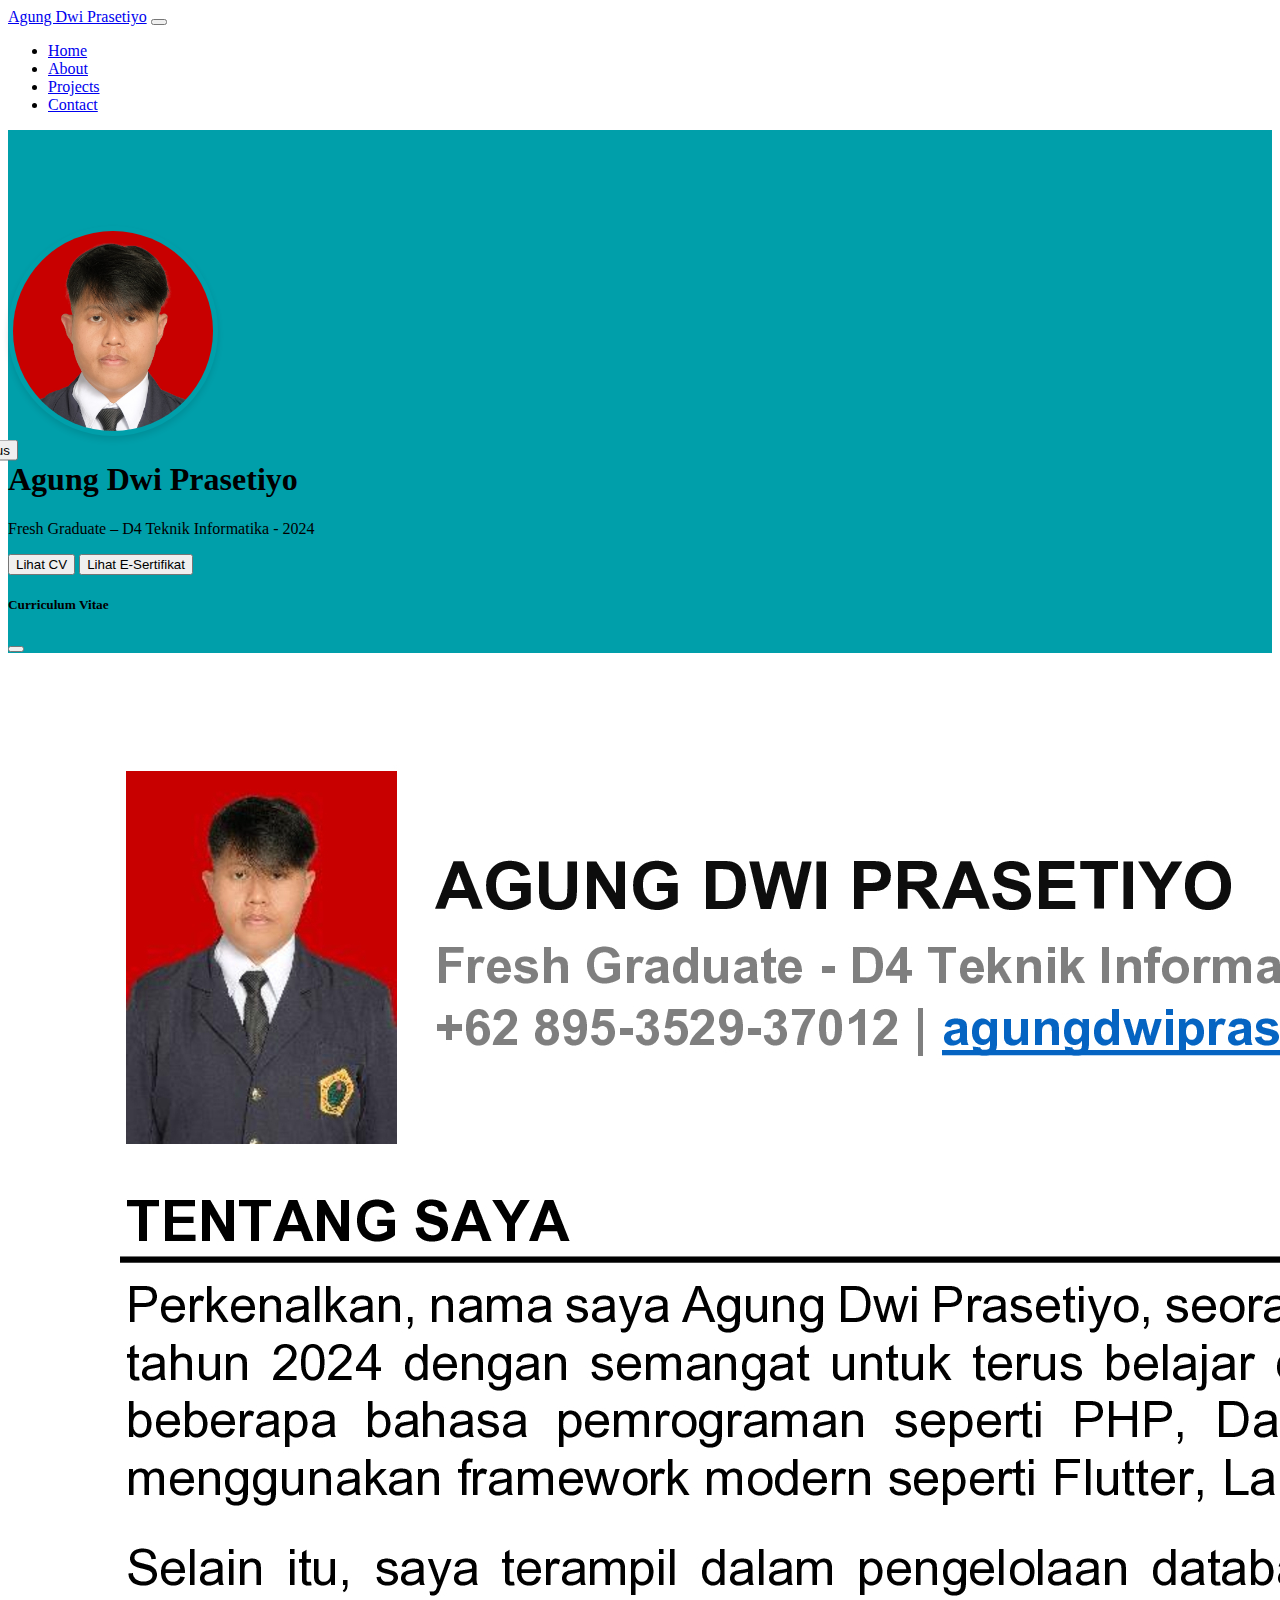
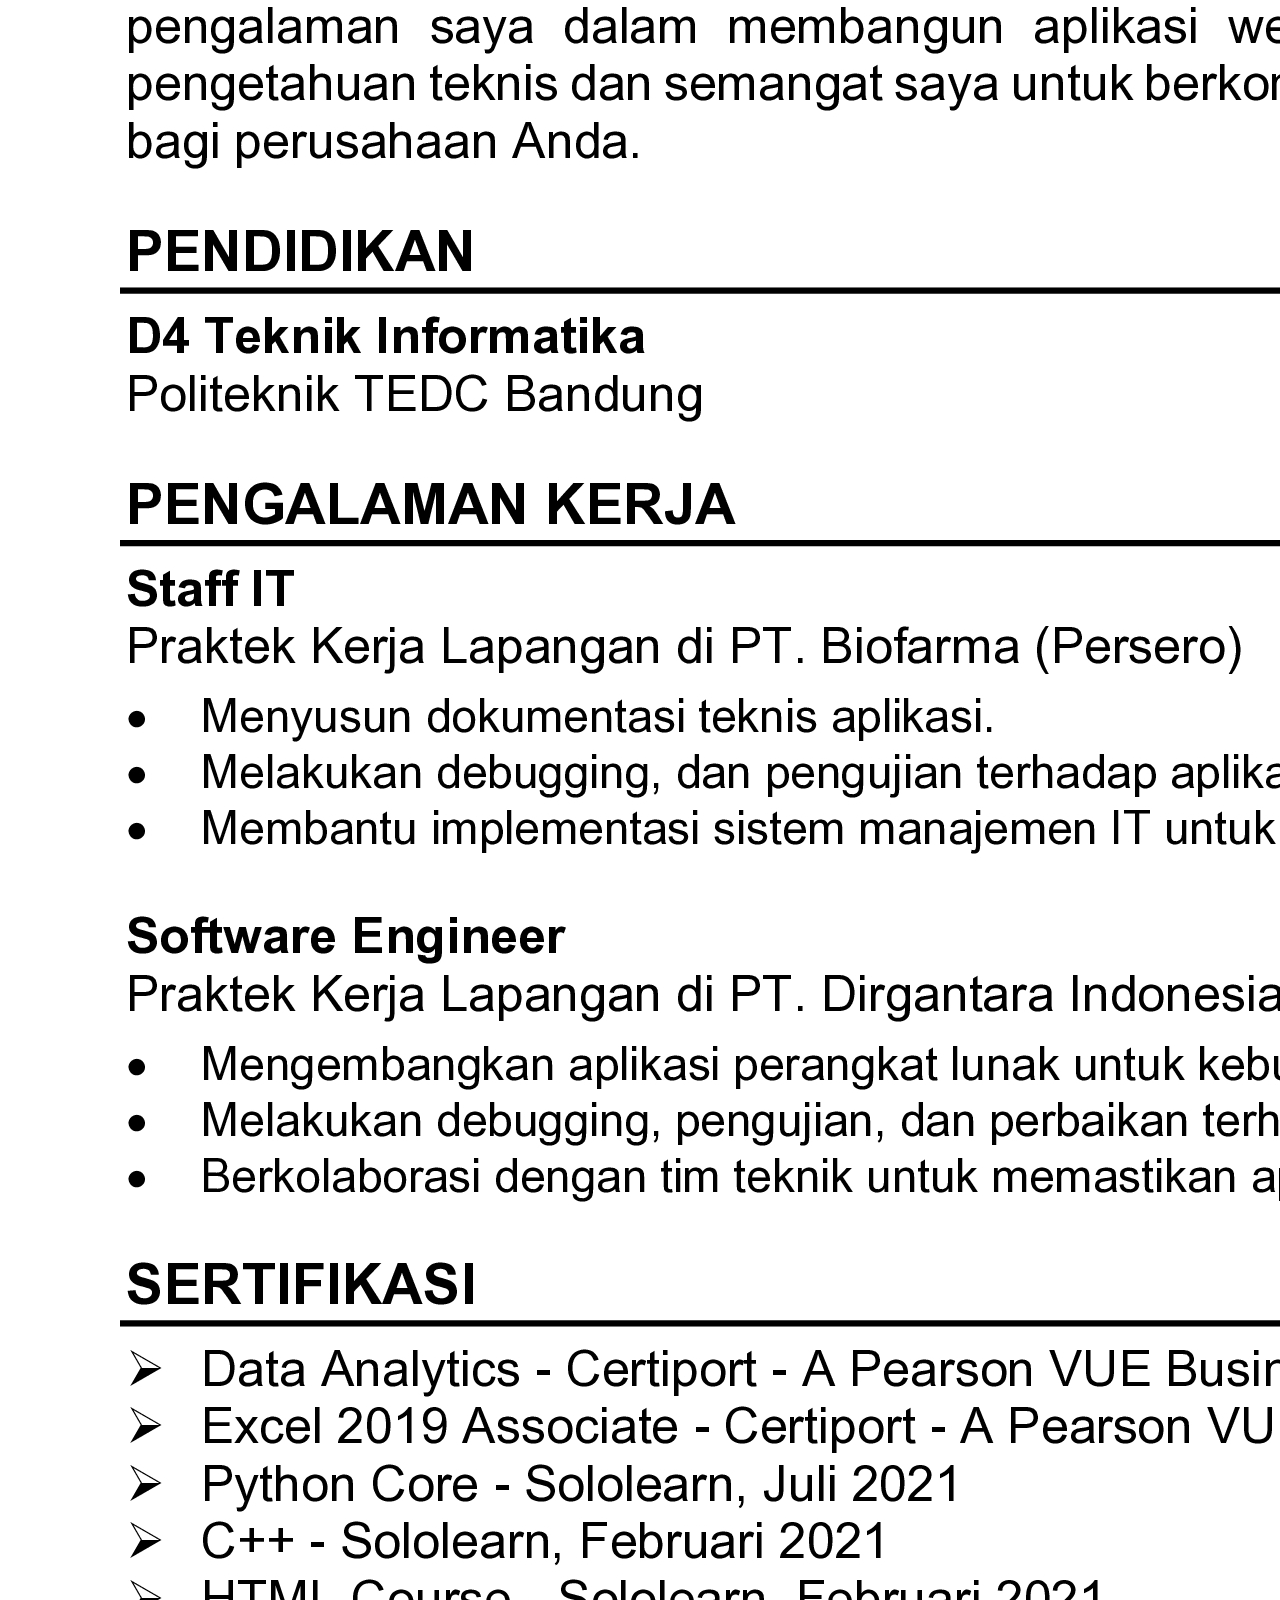
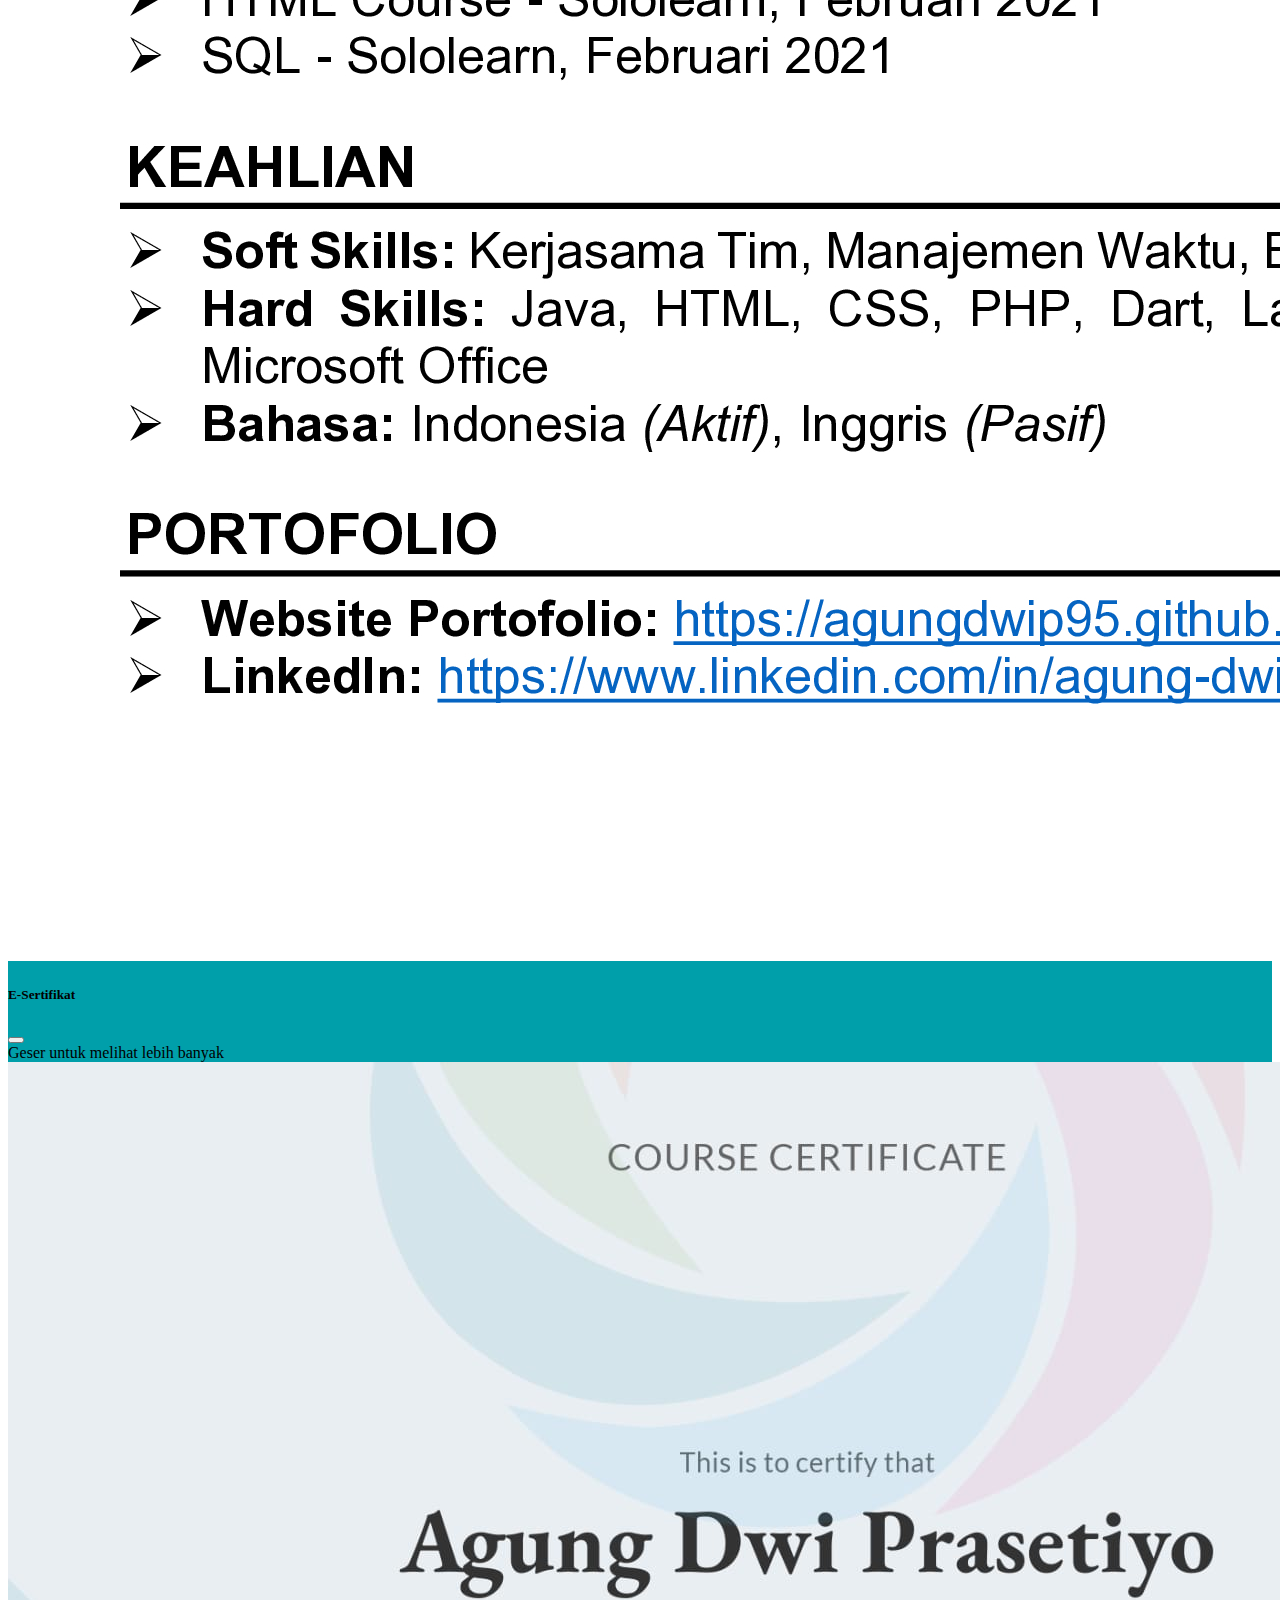
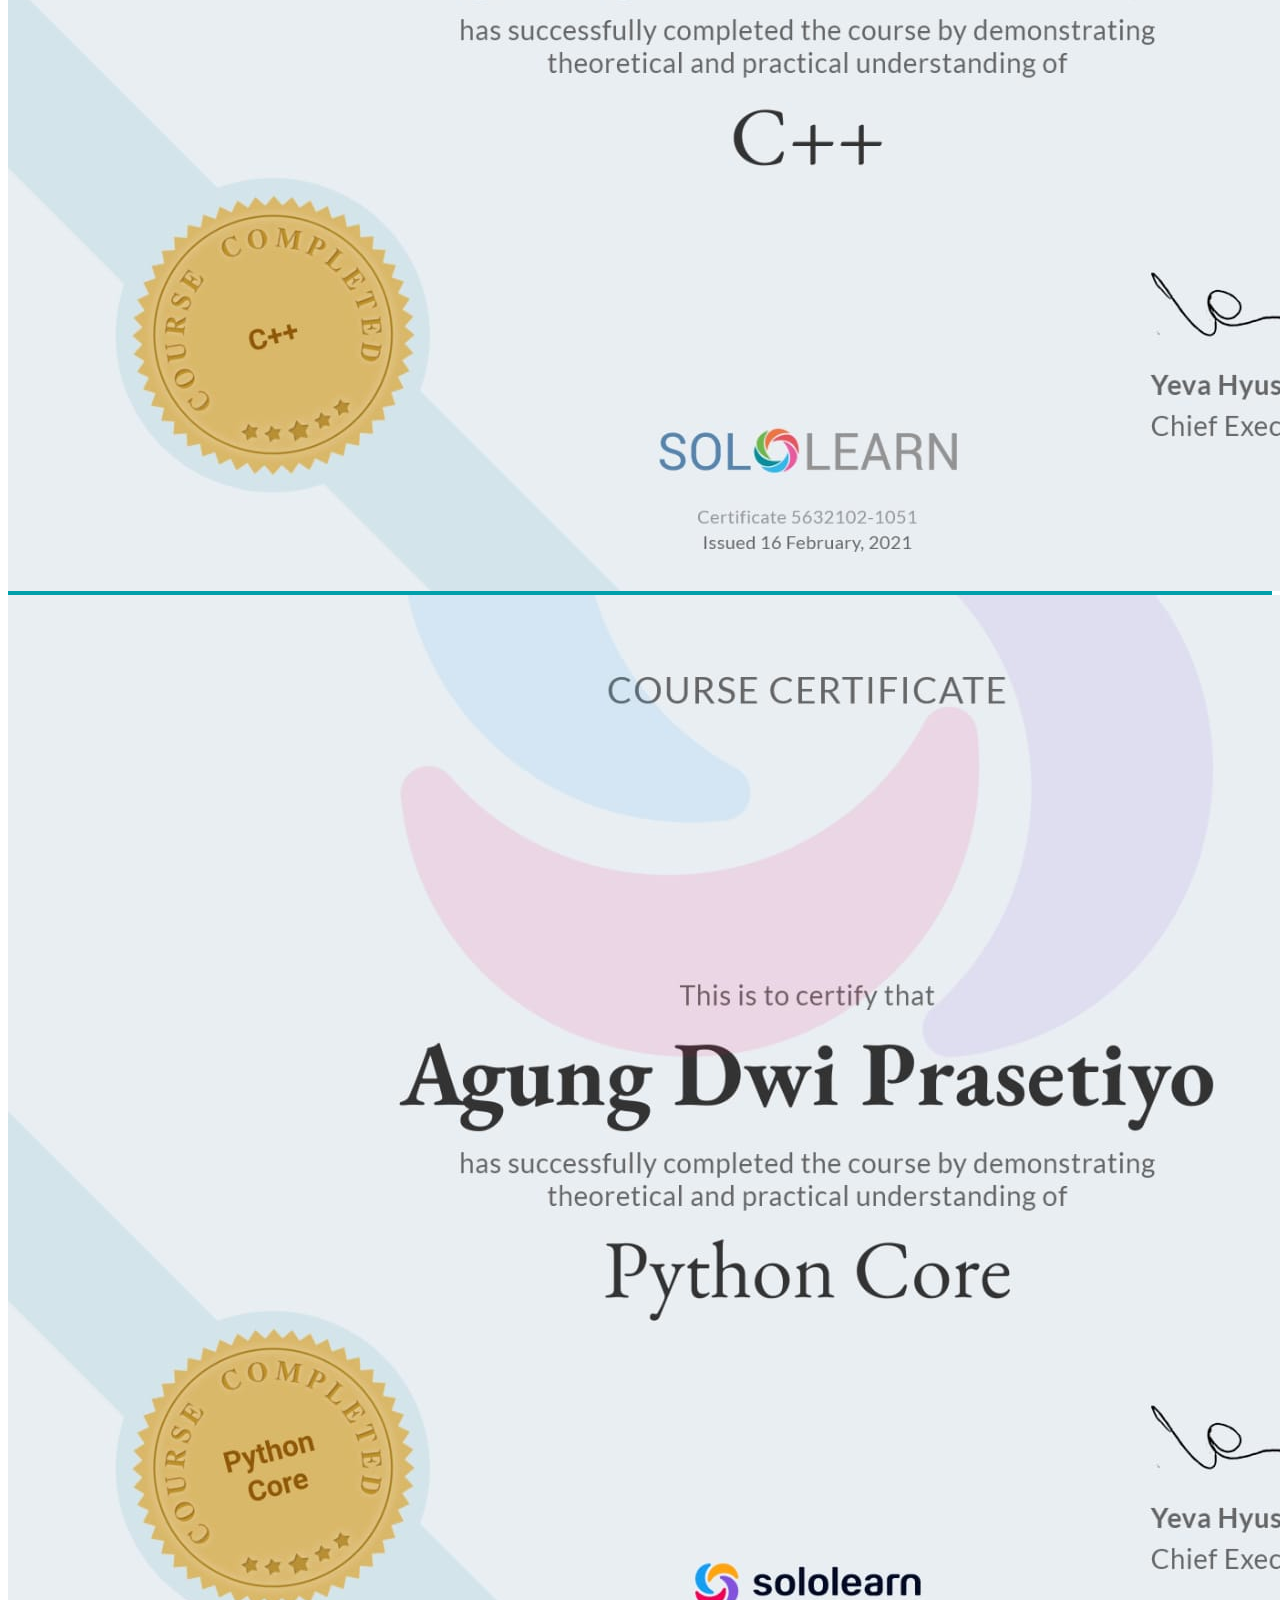
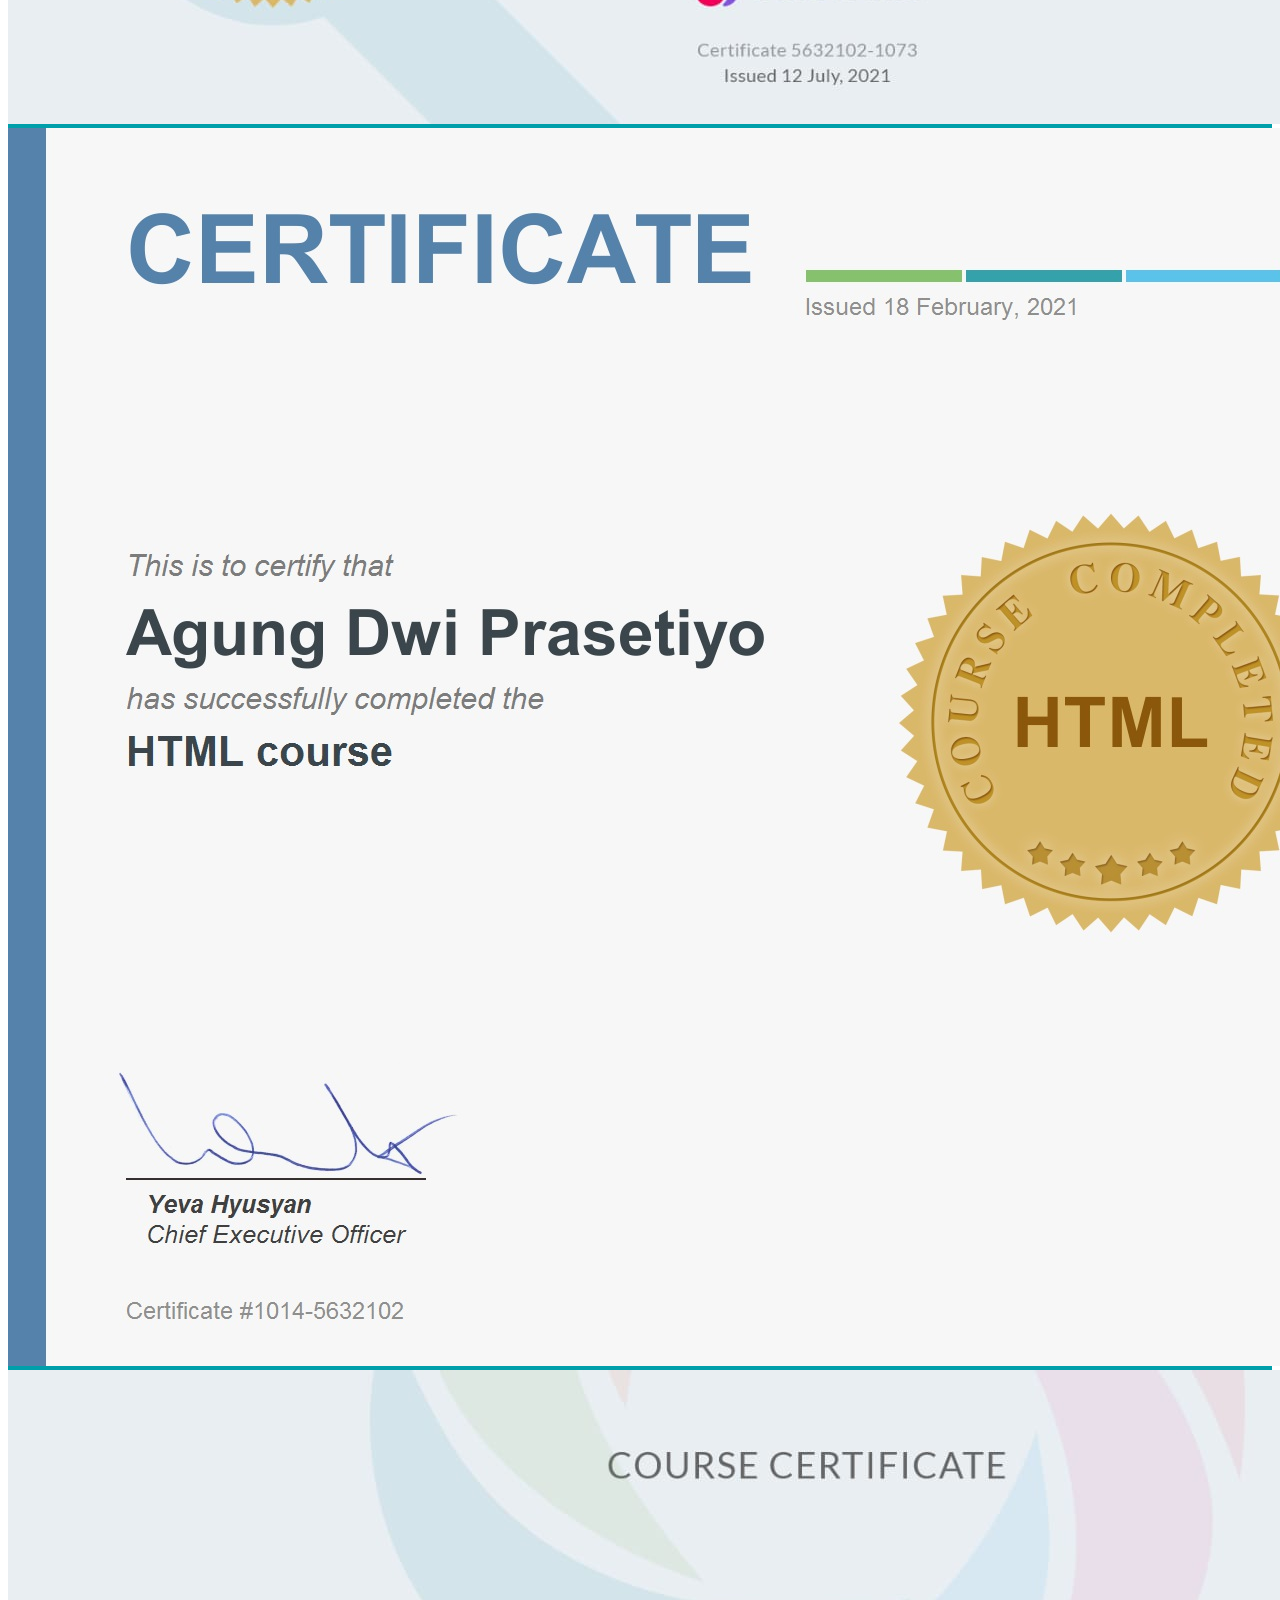
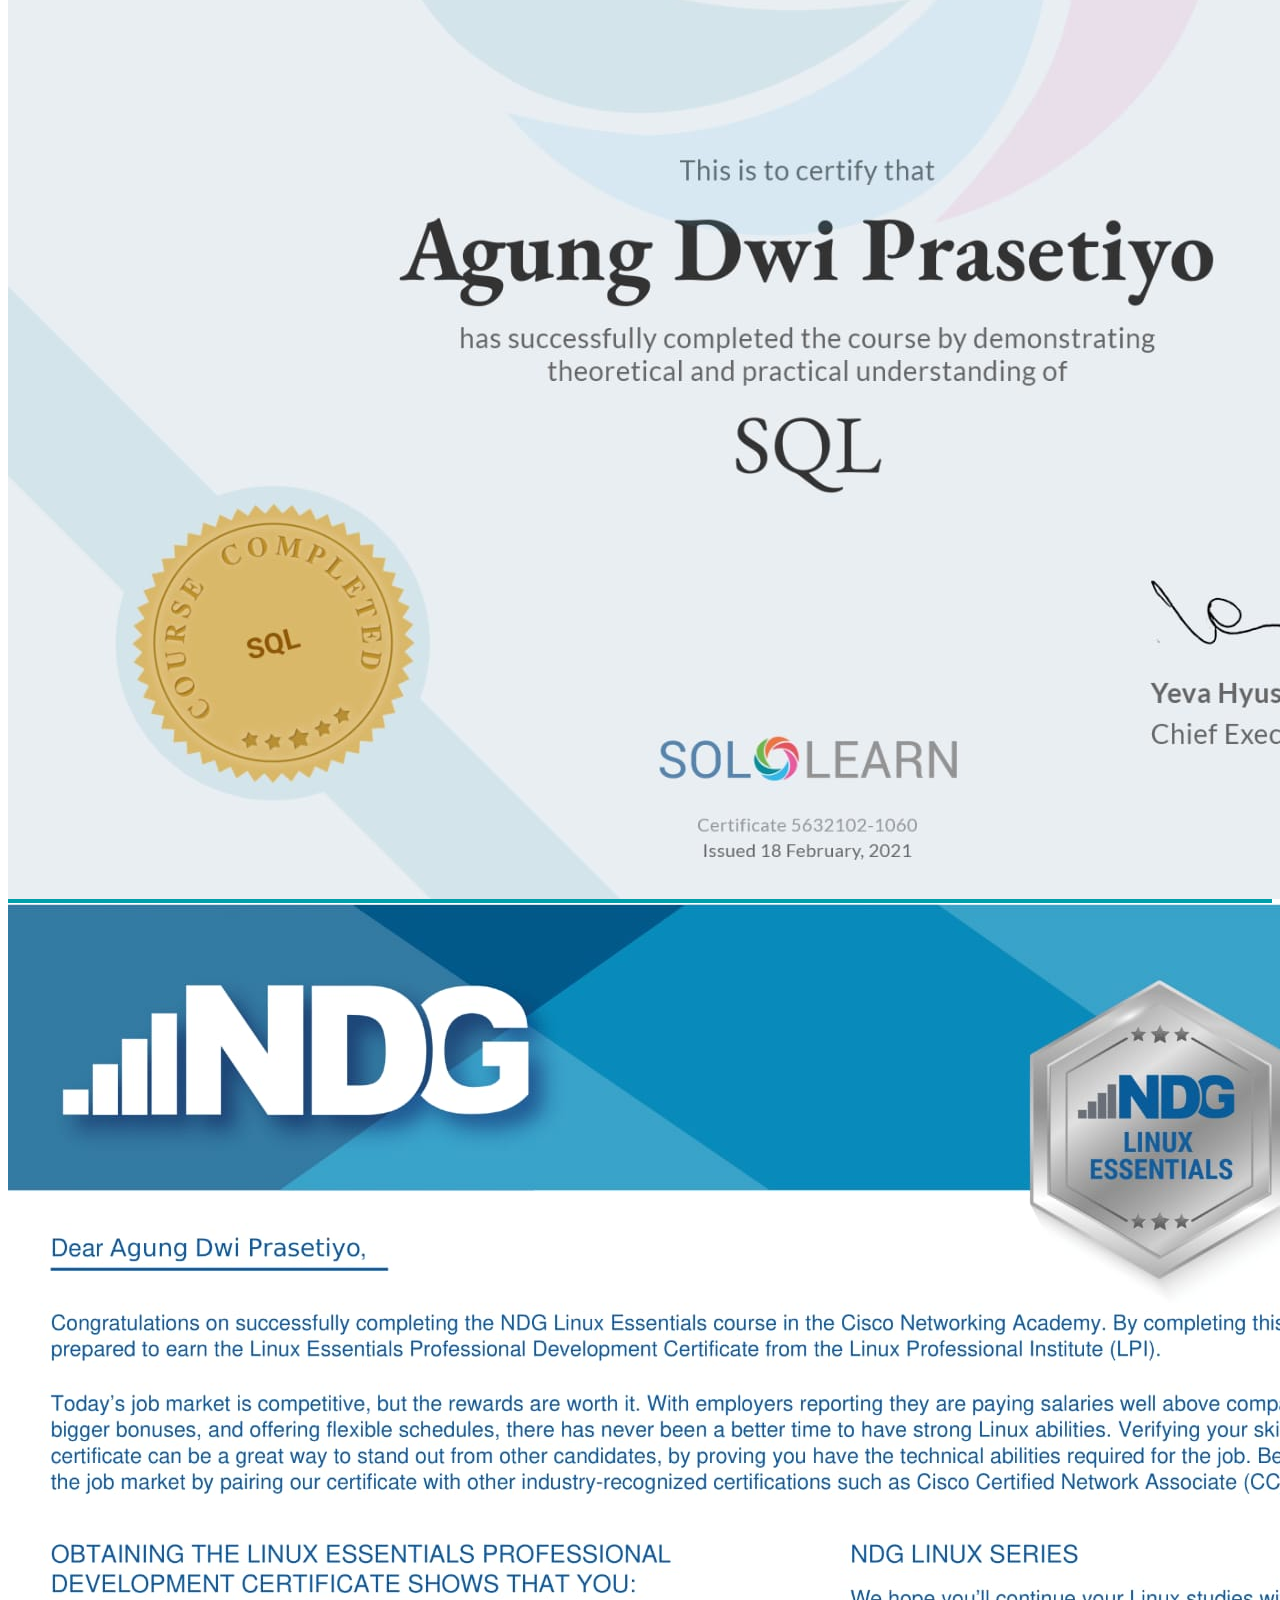
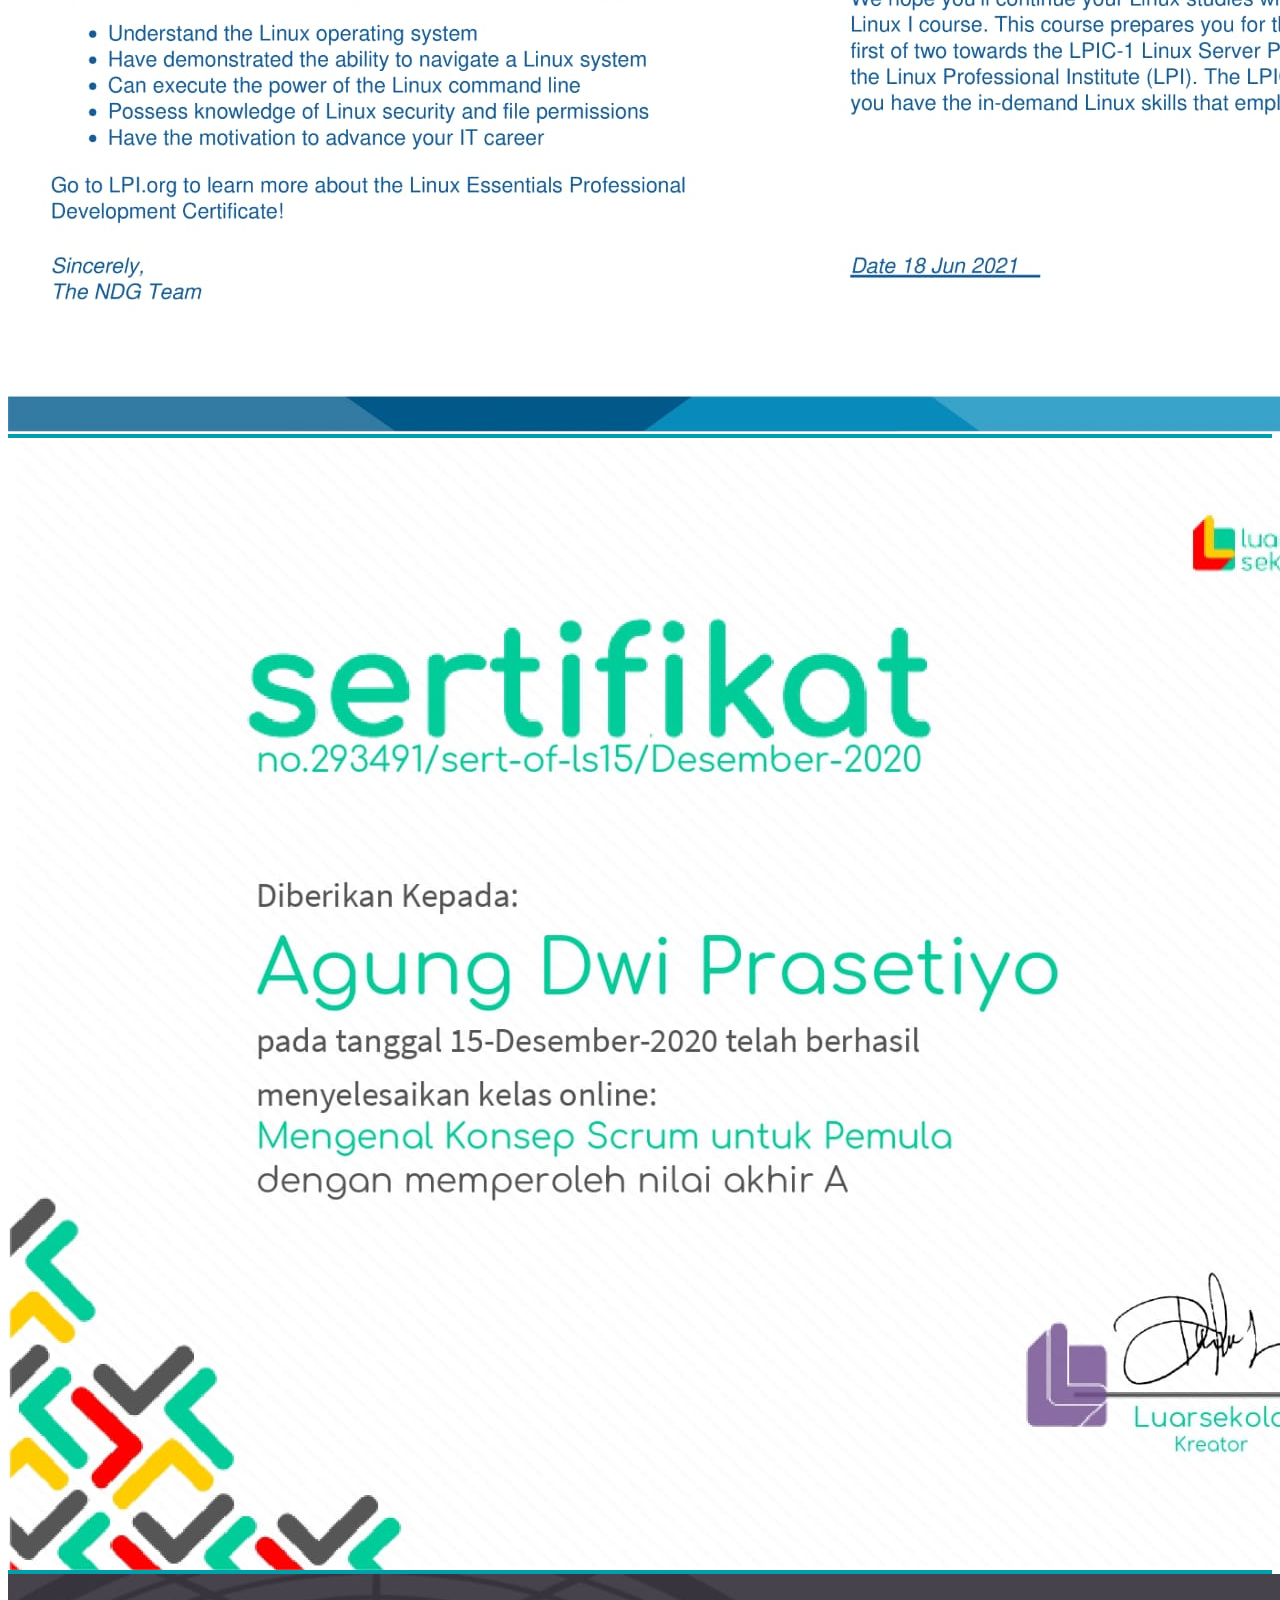
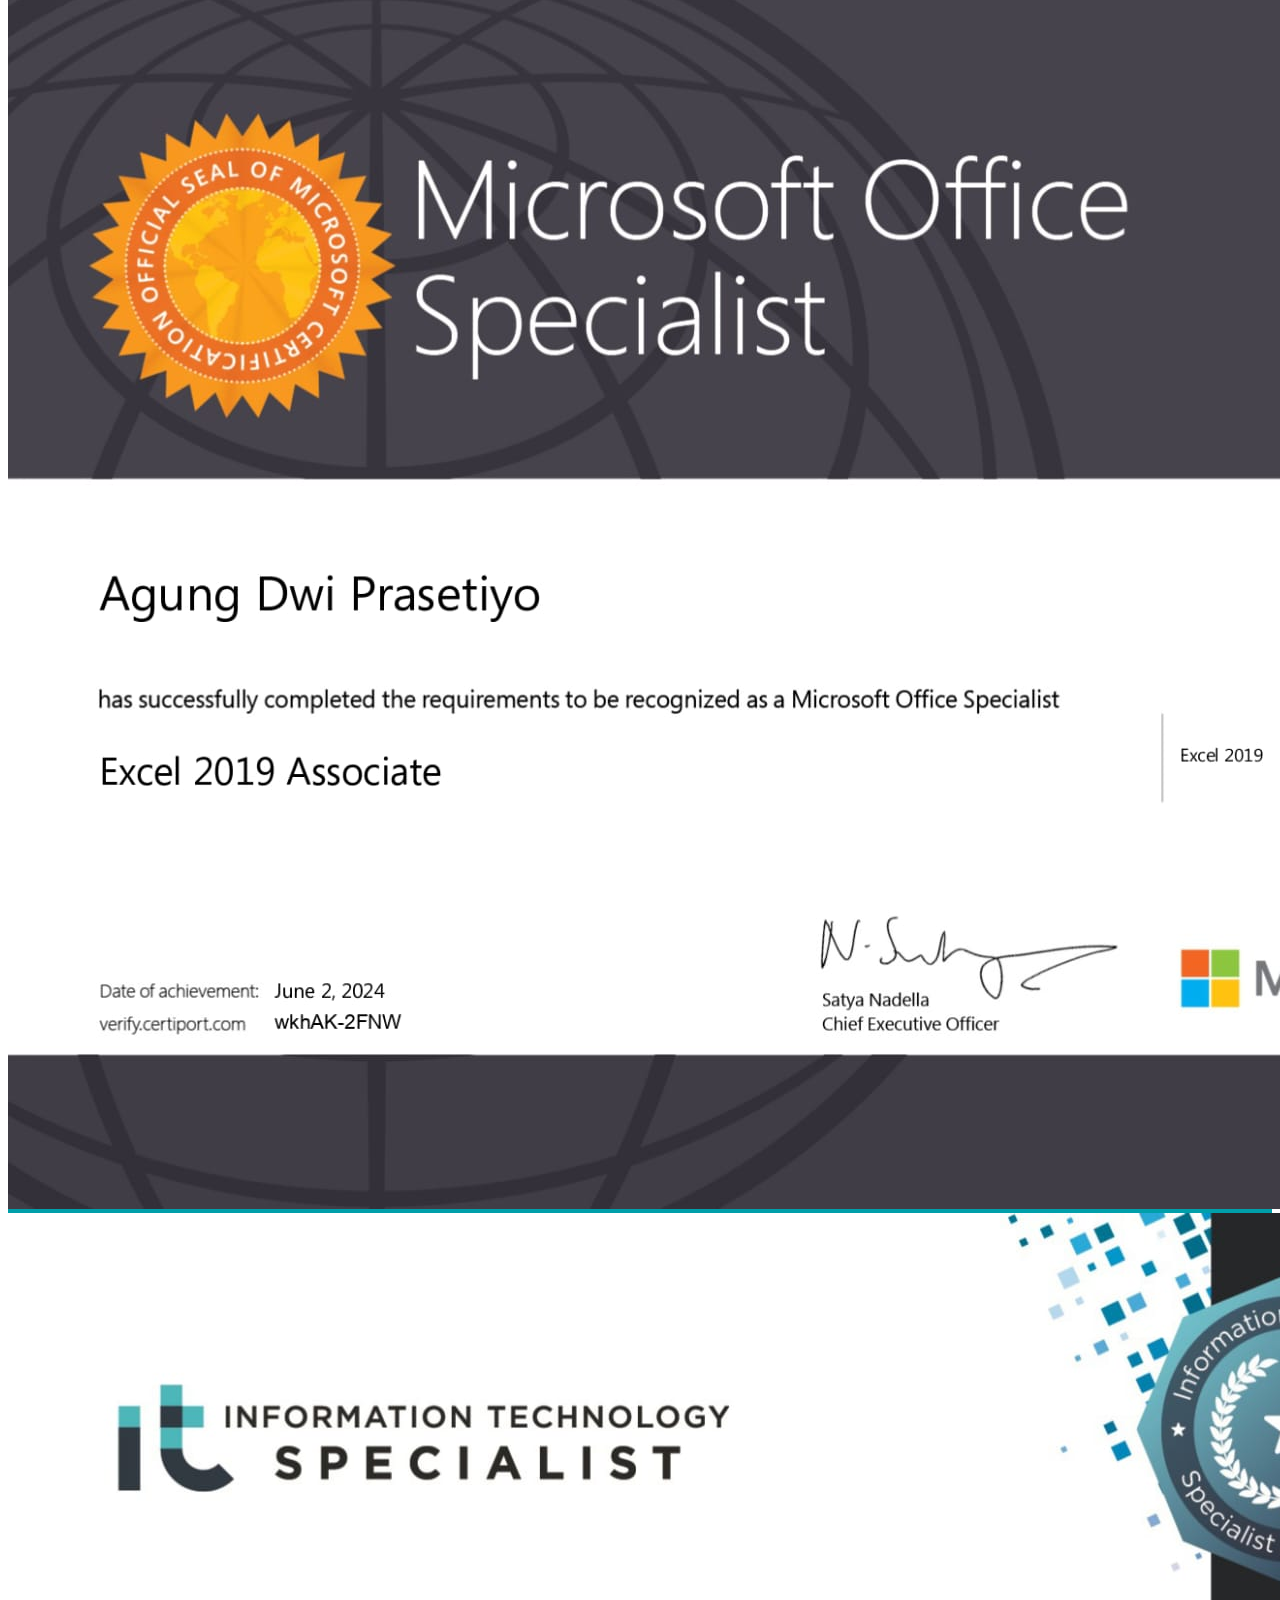
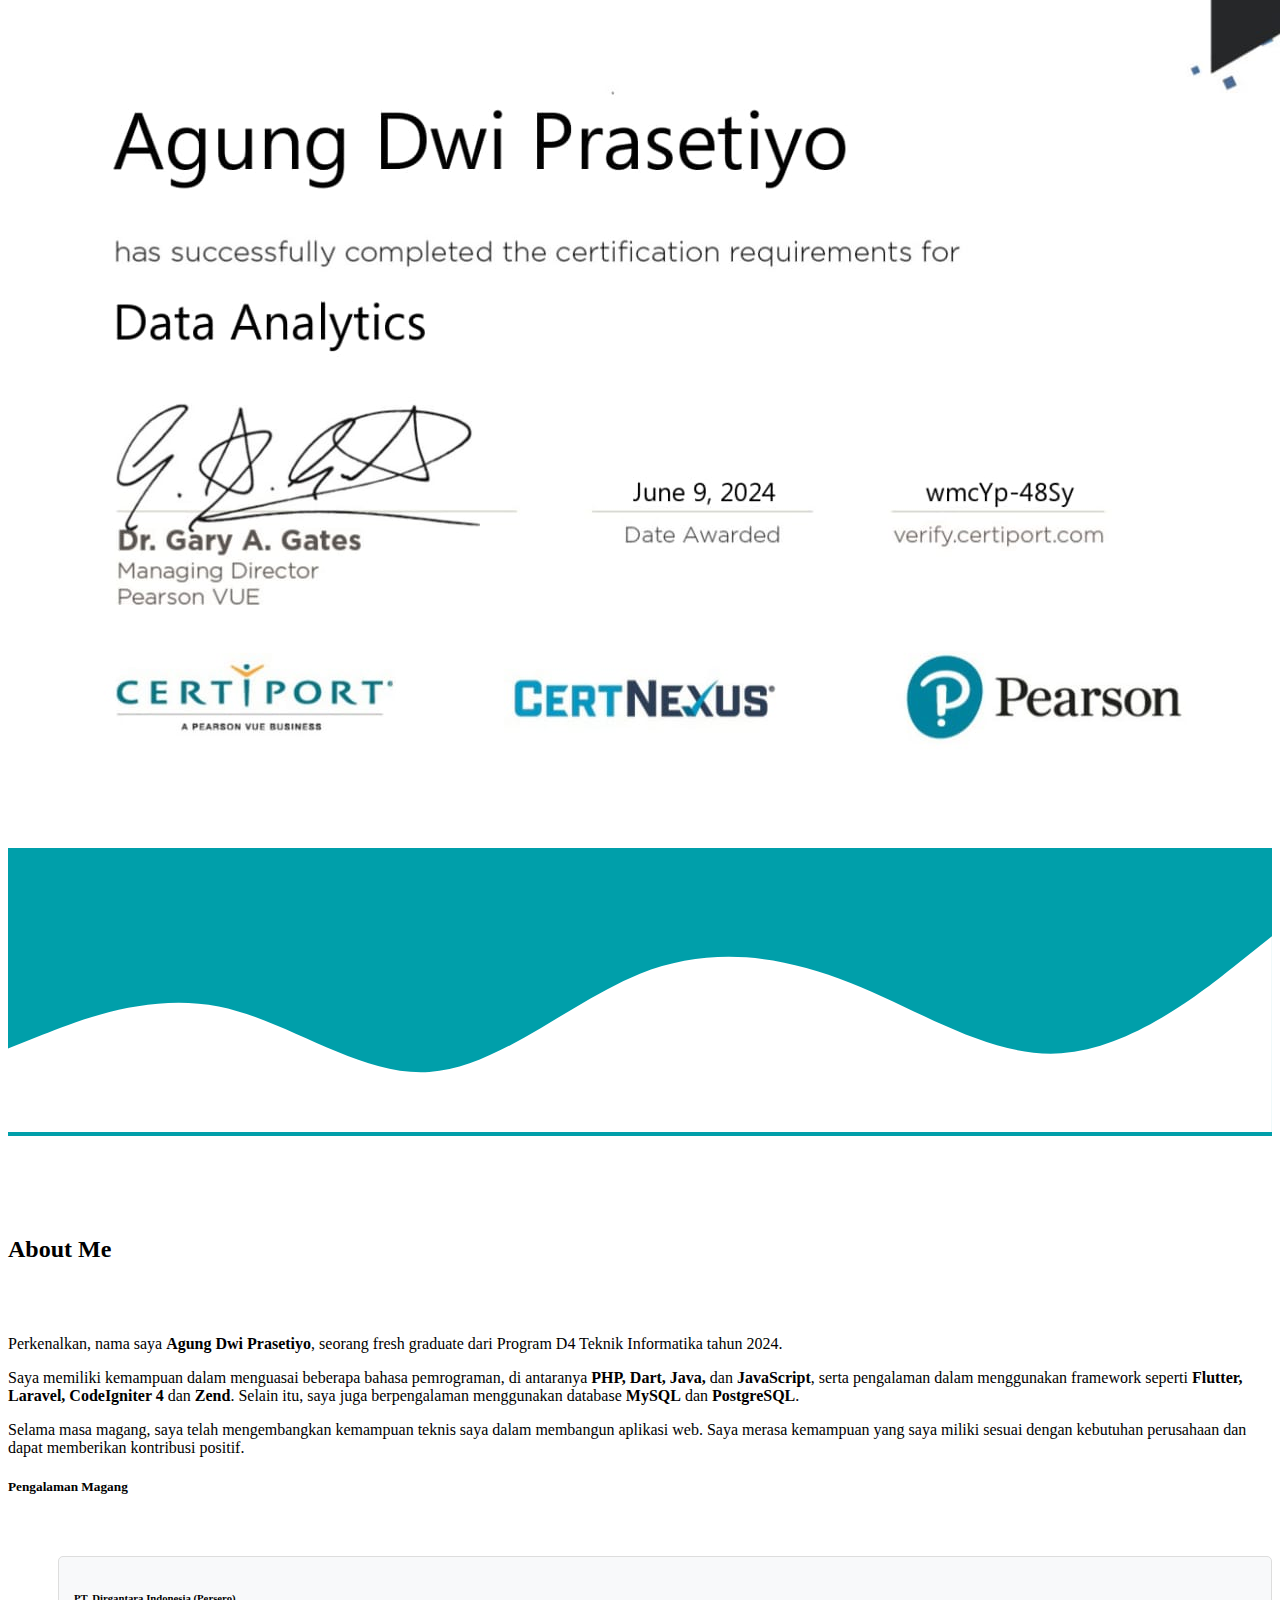
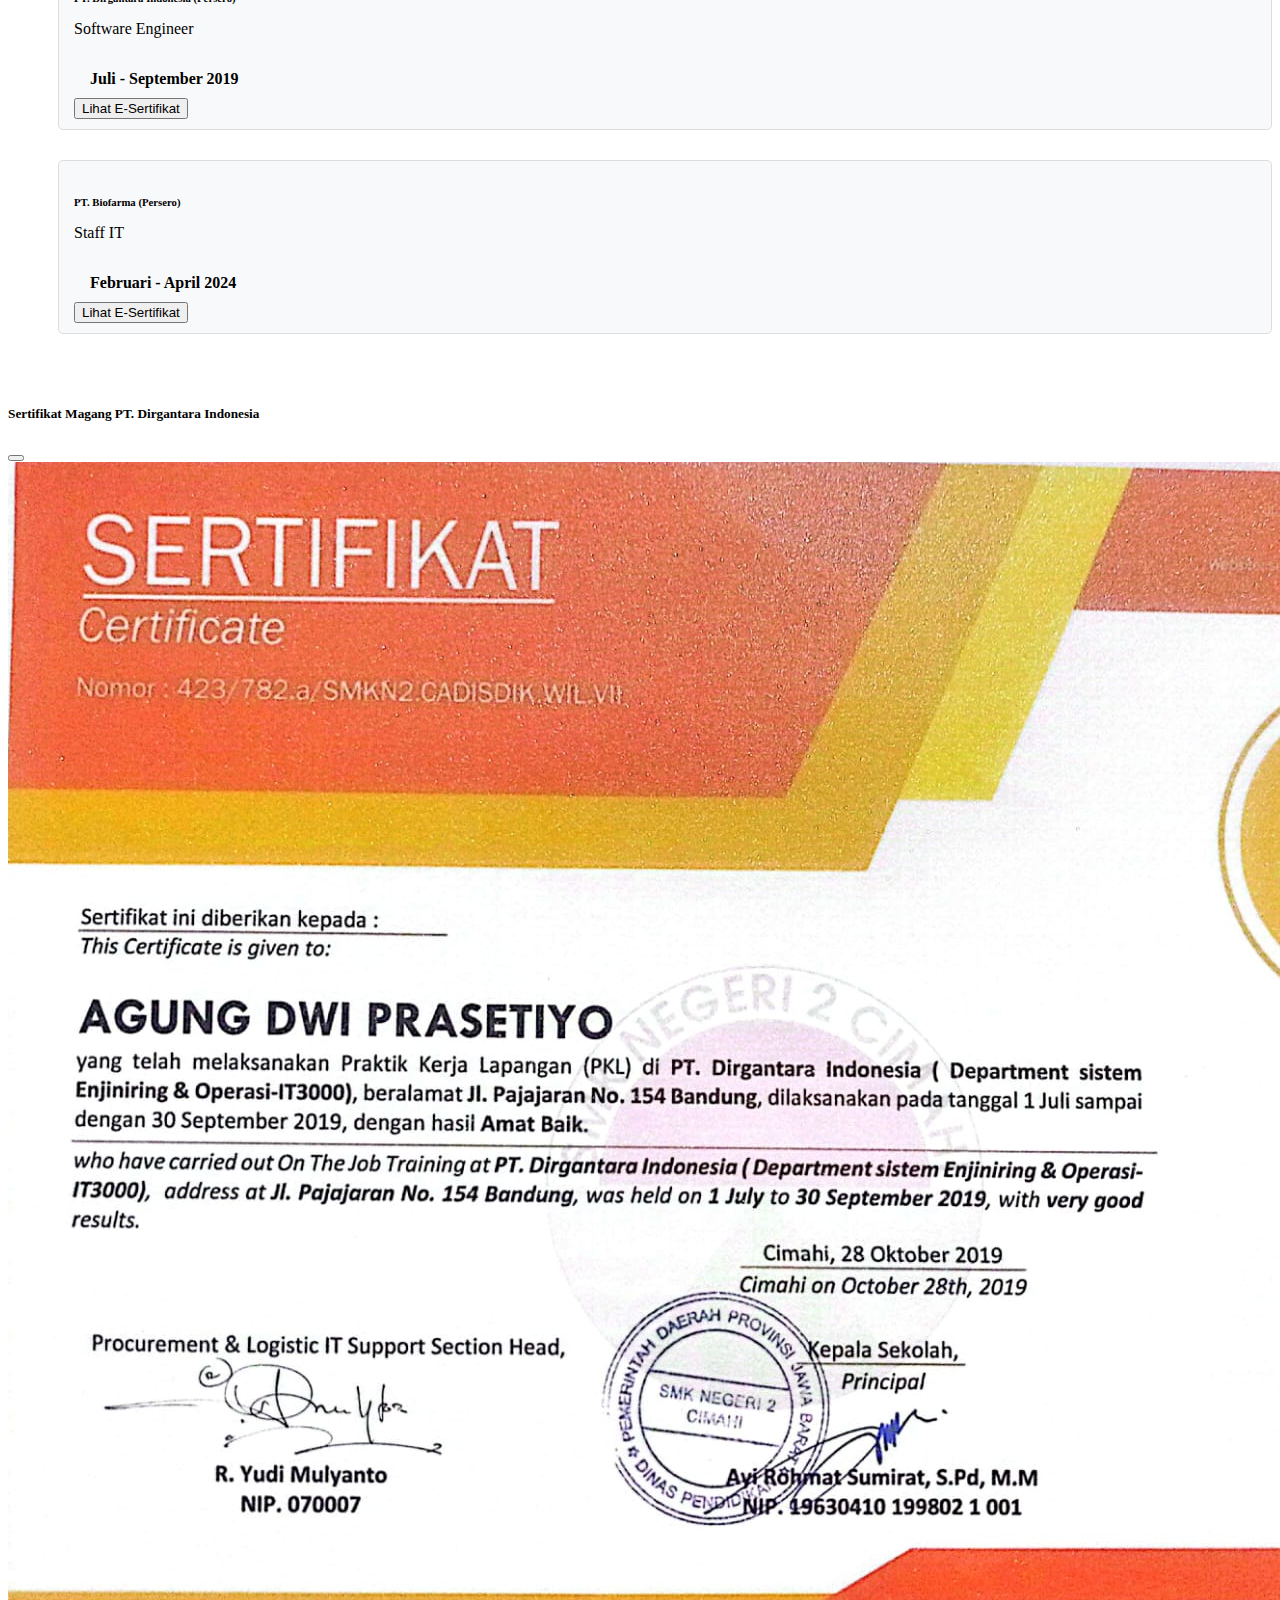
<file: index.html>
<!DOCTYPE html>
<html lang="en">
  <head>
    <!-- Required meta tags -->
    <meta charset="utf-8" />
    <meta name="viewport" content="width=device-width, initial-scale=1" />

    <!-- Bootstrap CSS -->
    <link href="https://cdn.jsdelivr.net/npm/bootstrap@5.1.3/dist/css/bootstrap.min.css" rel="stylesheet" integrity="sha384-1BmE4kWBq78iYhFldvKuhfTAU6auU8tT94WrHftjDbrCEXSU1oBoqyl2QvZ6jIW3" crossorigin="anonymous" />

    <!-- Bootstrap Icons -->
    <link rel="stylesheet" href="https://cdn.jsdelivr.net/npm/bootstrap-icons@1.7.2/font/bootstrap-icons.css" />

    <!-- My CSS -->
    <link rel="stylesheet" href="style.css" />

    <style>
      .circle-thumbnail {
        width: 200px;
        height: 200px;
        border-radius: 50%;
        object-fit: cover;
        /* border: 2px solid #ddd; */
        padding: 5px;
        box-shadow: 0 4px 6px rgba(0, 0, 0, 0.1);
      }

      .card-img-top {
        width: 100%;
        height: 200px; /* Anda bisa menyesuaikan ukuran ini */
        object-fit: cover; /* Memastikan gambar terpotong secara proporsional */
      }

      .card img:hover {
        transform: scale(1.05);
        transition: transform 0.3s ease-in-out;
      }

      .timeline {
        position: relative;
        padding: 20px 0;
      }

      .timeline-item {
        position: relative;
        margin-bottom: 30px;
        padding-left: 50px;
      }

      .timeline-icon {
        position: absolute;
        left: 0;
        top: 0;
        background-color: #009faa;
        color: #fff;
        width: 40px;
        height: 40px;
        border-radius: 50%;
        display: flex;
        justify-content: center;
        align-items: center;
        font-size: 16px;
      }

      .timeline-content {
        padding: 10px 15px;
        background-color: #f8f9fa;
        border-radius: 5px;
        border: 1px solid #ddd;
      }

      .timeline-content h6 {
        margin-bottom: 5px;
        font-weight: bold;
      }

      .timeline-content p.text-muted {
        font-size: 14px;
        margin-bottom: 10px;
      }

      .custom-date {
        font-size: 1.0rem; /* Ukuran lebih besar */
        font-weight: bold; /* Tebalkan tulisan */
        padding: 0.5rem 1rem; /* Tambahkan ruang di sekitar teks */
      }

      /* Card Styles */
      .project-card {
        position: relative;
        overflow: hidden;
      }

      .project-card img {
        transition: transform 0.3s ease, filter 0.3s ease;
      }

      .project-card:hover img {
        transform: scale(1.1); /* Zoom-in effect */
        filter: brightness(0.5); /* Make image slightly darker */
      }

      .project-link {
        position: relative;
        display: block;
      }

      .hover-text {
        position: absolute;
        top: 50%;
        left: 50%;
        transform: translate(-50%, -50%);
        color: white;
        font-size: 1.5rem;
        font-weight: bold;
        /* text-transform: uppercase; */
        opacity: 0;
        transition: opacity 0.3s ease, transform 0.3s ease;
        pointer-events: none;
      }

      .project-card:hover .hover-text {
        opacity: 1;
        transform: translate(-50%, -50%) scale(1.1); /* Slight zoom-in effect on text */
      }

      @media (max-width: 768px) {
      /* Navbar */
      .navbar-brand {
        font-size: 1.2rem;
      }
      .navbar-nav .nav-link {
        font-size: 0.9rem;
      }

      /* Jumbotron */
      .jumbotron .circle-thumbnail {
        width: 150px;
        height: 150px;
      }
      .jumbotron h1 {
        font-size: 1.8rem;
      }
      .jumbotron p {
        font-size: 1rem;
      }

      /* Timeline */
      .timeline {
        text-align: center; /* Posisikan konten timeline di tengah */
        padding: 0; /* Hilangkan padding horizontal */
        margin-right: 50px;
      }

      .timeline-item {
        display: inline-block; /* Ubah menjadi blok yang sejajar */
        text-align: left; /* Agar konten teks tetap rapi */
        margin-bottom: 20px; /* Tambahkan jarak antar item */
        width: 90%; /* Sesuaikan dengan lebar layar */
      }

      .timeline-content {
        text-align: center; /* Posisikan konten di tengah */
        margin: auto; /* Pastikan konten tetap sejajar */
      }

      .timeline-content h6, .timeline-content p {
        text-align: center; /* Teks tetap di tengah */
      }

      .custom-date {
        display: block; /* Tampilkan badge tanggal di baris baru */
        margin: auto; /* Tempatkan badge di tengah */
      }

      .timeline-icon {
        width: 30px;
        height: 30px;
        font-size: 14px;
      }

      /* Cards (Projects Section) */
      .card {
        margin-bottom: 20px; /* Jarak antar kartu */
      }
      .card-img-top {
        height: 150px; /* Sesuaikan tinggi gambar pada mobile */
      }

      .about-section p {
        font-size: 1rem; /* Sesuaikan ukuran font agar tidak terlalu kecil */
        line-height: 1.6; /* Tambahkan spasi antar baris untuk kenyamanan membaca */
        text-align: justify; /* Rata kiri-kanan agar lebih rapi */
        margin-bottom: 1rem; /* Tambahkan jarak antar paragraf */
        padding: 0 1rem; /* Berikan ruang di sisi kiri dan kanan */
      }

      .about-section {
        padding: 1rem; /* Tambahkan padding di seluruh section */
      }

      .modal-dialog {
        margin-top: 90px;
      }

      /* Footer or Contact Section */
      footer {
        text-align: center; /* Pastikan konten footer rata tengah */
        font-size: 0.9rem;
      }
    }
    </style>

    <title>My Portofolio | Agung Dwi Prasetiyo</title>
  </head>
  <body id="home">
    <!-- Navbar -->
    <nav class="navbar navbar-expand-lg navbar-dark bg-dark shadow fixed-top">
      <div class="container">
        <a class="navbar-brand" href="#">Agung Dwi Prasetiyo</a>
        <button class="navbar-toggler" type="button" data-bs-toggle="collapse" data-bs-target="#navbarNav" aria-controls="navbarNav" aria-expanded="false" aria-label="Toggle navigation">
          <span class="navbar-toggler-icon"></span>
        </button>
        <div class="collapse navbar-collapse" id="navbarNav">
          <ul class="navbar-nav ms-auto">
            <li class="nav-item">
              <a class="nav-link" href="#home">Home</a>
            </li>
            <li class="nav-item">
              <a class="nav-link" href="#about">About</a>
            </li>
            <li class="nav-item">
              <a class="nav-link" href="#projects">Projects</a>
            </li>
            <li class="nav-item">
              <a class="nav-link" href="#contact">Contact</a>
            </li>
          </ul>
        </div>
      </div>
    </nav>
    <!-- Akhir Navbar -->

    <!-- Jumbotron -->
    <section class="jumbotron text-center">
      <img src="img/pasfoto1.jpg" alt="Agung Dwi Prasetiyo"  class="circle-thumbnail" />
      <h1 class="display-4 text-white"><b>Agung Dwi Prasetiyo</b></h1>
      <p class="lead text-white"> Fresh Graduate – D4 Teknik Informatika - 2024</p>
      <!-- Button Lihat CV -->
      <button type="button" class="btn btn-primary" data-bs-toggle="modal" data-bs-target="#cvModal">
        Lihat CV
      </button>

      <!-- Button Lihat E-Sertifikat -->
      <button type="button" class="btn btn-secondary" data-bs-toggle="modal" data-bs-target="#sertifikatModal">
        Lihat E-Sertifikat
      </button>

      <!-- Modal Lihat CV -->
      <div class="modal fade" id="cvModal" tabindex="-1" aria-labelledby="cvModalLabel" aria-hidden="true">
        <div class="modal-dialog modal-lg">
          <div class="modal-content">
            <div class="modal-header">
              <h5 class="modal-title" id="cvModalLabel">Curriculum Vitae</h5>
              <button type="button" class="btn-close" data-bs-dismiss="modal" aria-label="Close"></button>
            </div>
            <div class="modal-body text-center">
              <img src="img/cv_esertifikat/cv.jpeg" alt="CV" class="img-fluid rounded shadow" />
            </div>
          </div>
        </div>
      </div>

      <!-- Modal Lihat E-Sertifikat -->
      <div class="modal fade" id="sertifikatModal" tabindex="-1" aria-labelledby="sertifikatModalLabel" aria-hidden="true">
        <div class="modal-dialog modal-lg">
          <div class="modal-content">
            <div class="modal-header">
              <h5 class="modal-title" id="sertifikatModalLabel">E-Sertifikat</h5>
              <button type="button" class="btn-close" data-bs-dismiss="modal" aria-label="Close"></button>
            </div>
            <div id="mobileHint" class="text-center d-none">Geser untuk melihat lebih banyak</div>
            <div class="modal-body">
              <div id="sertifikatCarousel" class="carousel slide" data-bs-ride="carousel">
                <div class="carousel-inner">
                  <div class="carousel-item active">
                    <img src="img/cv_esertifikat/serti1.jpeg" class="d-block w-100" alt="Sertifikat 1">
                  </div>
                  <div class="carousel-item">
                    <img src="img/cv_esertifikat/serti2.jpeg" class="d-block w-100" alt="Sertifikat 2">
                  </div>
                  <div class="carousel-item">
                    <img src="img/cv_esertifikat/serti3.jpeg" class="d-block w-100" alt="Sertifikat 3">
                  </div>
                  <div class="carousel-item">
                    <img src="img/cv_esertifikat/serti4.jpeg" class="d-block w-100" alt="Sertifikat 4">
                  </div>
                  <div class="carousel-item">
                    <img src="img/cv_esertifikat/serti5.jpeg" class="d-block w-100" alt="Sertifikat 5">
                  </div>
                  <div class="carousel-item">
                    <img src="img/cv_esertifikat/serti6.jpeg" class="d-block w-100" alt="Sertifikat 6">
                  </div>
                  <div class="carousel-item">
                    <img src="img/cv_esertifikat/serti7.jpeg" class="d-block w-100" alt="Sertifikat 7">
                  </div>
                  <div class="carousel-item">
                    <img src="img/cv_esertifikat/serti8.jpeg" class="d-block w-100" alt="Sertifikat 8">
                  </div>
                </div>
                <button class="carousel-control-prev" type="button" data-bs-target="#sertifikatCarousel" data-bs-slide="prev" style="color: black; z-index: 1050; position: absolute; top: 50%; left: -50px; transform: translateY(-50%);">
                  <span class="carousel-control-prev-icon" style="filter: invert(100%);" aria-hidden="true"></span>
                  <span class="visually-hidden">Previous</span>
                </button>
                <button class="carousel-control-next" type="button" data-bs-target="#sertifikatCarousel" data-bs-slide="next" style="color: black; z-index: 1050; position: absolute; top: 50%; right: -50px; transform: translateY(-50%);">
                  <span class="carousel-control-next-icon" style="filter: invert(100%);" aria-hidden="true"></span>
                  <span class="visually-hidden">Next</span>
                </button>
              </div>
            </div>
          </div>
        </div>
      </div>

      <svg xmlns="http://www.w3.org/2000/svg" viewBox="0 0 1440 320">
        <path
          fill="#ffffff"
          fill-opacity="1"
          d="M0,224L40,208C80,192,160,160,240,176C320,192,400,256,480,250.7C560,245,640,171,720,138.7C800,107,880,117,960,149.3C1040,181,1120,235,1200,229.3C1280,224,1360,160,1400,128L1440,96L1440,320L1400,320C1360,320,1280,320,1200,320C1120,320,1040,320,960,320C880,320,800,320,720,320C640,320,560,320,480,320C400,320,320,320,240,320C160,320,80,320,40,320L0,320Z"
        ></path>
      </svg>
    </section>
    <!-- Akhir Jumbroton -->

    <!-- About -->
    <section id="about">
      <div class="container">
        <!-- Heading Section -->
        <div class="row text-center mb-3">
          <div class="col">
            <h2>About Me</h2>
            <br><br>
          </div>
        </div>
        
        <!-- Content Section -->
        <div class="row justify-content-center fs-5 text-center">
          <!-- Kolom Perkenalan -->
          <div class="col-md-4 about-section">
            <p>
              Perkenalkan, nama saya <strong>Agung Dwi Prasetiyo</strong>, seorang fresh graduate dari Program D4 Teknik Informatika tahun 2024.
            </p>
            <p>
              Saya memiliki kemampuan dalam menguasai beberapa bahasa pemrograman, di antaranya <strong>PHP, Dart, Java,</strong> dan <strong>JavaScript</strong>, serta pengalaman dalam menggunakan framework seperti <strong>Flutter, Laravel, CodeIgniter 4</strong> dan <strong>Zend</strong>. Selain itu, saya juga berpengalaman menggunakan database <strong>MySQL</strong> dan <strong>PostgreSQL</strong>.
            </p>
            <p>
              Selama masa magang, saya telah mengembangkan kemampuan teknis saya dalam membangun aplikasi web. Saya merasa kemampuan yang saya miliki sesuai dengan kebutuhan perusahaan dan dapat memberikan kontribusi positif.
            </p>
          </div>
          
          <!-- Kolom Pengalaman Magang -->
          <div class="col-md-6">
            <h5><strong>Pengalaman Magang</strong></h5><br>
            <div class="timeline">
              <!-- Magang 1 -->
              <div class="timeline-item">
                <div class="timeline-content">
                  <h6><strong>PT. Dirgantara Indonesia (Persero)</strong></h6>
                  <p class="mb-0">Software Engineer</p>
                  <p class="text-muted"><br>
                    <span class="badge bg-secondary p-2 custom-date">Juli - September 2019</span>
                  </p>
                  <button type="button" class="btn btn-primary btn-sm" data-bs-toggle="modal" data-bs-target="#sertiPTDIModal">
                    Lihat E-Sertifikat
                  </button>
                </div>
              </div>
              <!-- Magang 2 -->
              <div class="timeline-item">
                <div class="timeline-content">
                  <h6><strong>PT. Biofarma (Persero)</strong></h6>
                  <p class="mb-0">Staff IT</p>
                  <p class="text-muted"><br>
                    <span class="badge bg-secondary p-2 custom-date">Februari - April 2024</span>
                  </p>
                  <button type="button" class="btn btn-success btn-sm" data-bs-toggle="modal" data-bs-target="#sertiBiofarmaModal">
                    Lihat E-Sertifikat
                  </button>
                </div>
              </div>
            </div>
          </div>
          
          <!-- Modal Lihat Serti PT. Dirgantara Indonesia -->
          <div class="modal fade" id="sertiPTDIModal" tabindex="-1" aria-labelledby="sertiPTDIModalLabel" aria-hidden="true">
            <div class="modal-dialog modal-lg">
              <div class="modal-content">
                <div class="modal-header">
                  <h5 class="modal-title" id="sertiPTDIModalLabel">Sertifikat Magang PT. Dirgantara Indonesia</h5>
                  <button type="button" class="btn-close" data-bs-dismiss="modal" aria-label="Close"></button>
                </div>
                <div class="modal-body text-center">
                  <img src="img/cv_esertifikat/ptdi.jpeg" alt="Sertifikat PTDI" class="img-fluid rounded shadow" />
                </div>
              </div>
            </div>
          </div>
          
          <!-- Modal Lihat Serti PT. Biofarma -->
          <div class="modal fade" id="sertiBiofarmaModal" tabindex="-1" aria-labelledby="sertiBiofarmaModalLabel" aria-hidden="true">
            <div class="modal-dialog modal-lg">
              <div class="modal-content">
                <div class="modal-header">
                  <h5 class="modal-title" id="sertiBiofarmaModalLabel">Sertifikat Magang PT. Biofarma</h5>
                  <button type="button" class="btn-close" data-bs-dismiss="modal" aria-label="Close"></button>
                </div>
                <div class="modal-body text-center">
                  <img src="img/cv_esertifikat/biofarma.jpeg" alt="Sertifikat Biofarma" class="img-fluid rounded shadow" />
                </div>
              </div>
            </div>
          </div>
        </div>
      </div>
      
      <!-- SVG Divider -->
      <svg xmlns="http://www.w3.org/2000/svg" viewBox="0 0 1440 320">
        <path
          fill="#009faa"
          fill-opacity="1"
          d="M0,224L48,208C96,192,192,160,288,170.7C384,181,480,235,576,245.3C672,256,768,224,864,192C960,160,1056,128,1152,144C1248,160,1344,224,1392,256L1440,288L1440,320L1392,320C1344,320,1248,320,1152,320C1056,320,960,320,864,320C768,320,672,320,576,320C480,320,384,320,288,320C192,320,96,320,48,320L0,320Z"
        ></path>
      </svg>
    </section>
    <!-- Akhir About -->

    <!-- Projects -->
    <section id="projects">
      <div class="container">
        <div class="row text-center mb-3">
          <div class="col">
            <h2 class="text-white">My Projects</h2><br><br>
          </div>
        </div>
        <div class="row justify-content-center">
          <!-- Project Cards -->
          <!-- Card 1 -->
          <div class="col-md-4 mb-3">
            <div class="card project-card">
              <a href="details/glyphs.html" class="project-link">
                <img src="img/projects/glyphs_utama/1.png" class="card-img-top" alt="Glyphs Project" />
                <div class="hover-text">Lihat Detail</div>
              </a>
              <div class="card-body">
                <p class="card-text text-center">Glyphs</p>
              </div>
            </div>
          </div>
          <!-- Card 2 -->
          <div class="col-md-4 mb-3">
            <div class="card project-card">
              <a href="details/glyphs_podcast.html" class="project-link">
                <img src="img/projects/glyphs_podcast/1.png" class="card-img-top" alt="Glyphs Podcast Project" />
                <div class="hover-text">Lihat Detail</div>
              </a>
              <div class="card-body">
                <p class="card-text text-center">Glyphs Podcast</p>
              </div>
            </div>
          </div>
          <!-- Card 3 -->
          <div class="col-md-4 mb-3">
            <div class="card project-card">
              <a href="details/ekl-nik.html" class="project-link">
                <img src="img/projects/ci-klinik/1.png" class="card-img-top" alt="Eklinik Project" />
                <div class="hover-text">Lihat Detail</div>
              </a>
              <div class="card-body">
                <p class="card-text text-center">Eklinik</p>
              </div>
            </div>
          </div>
          <!-- Card 4 -->
          <div class="col-md-4 mb-3">
            <div class="card project-card">
              <a href="details/warung_agung_02.html" class="project-link">
                <img src="img/projects/warung_agung_02/1.png" class="card-img-top" alt="Warung Agung 02 Project" />
                <div class="hover-text">Lihat Detail</div>
              </a>
              <div class="card-body">
                <p class="card-text text-center">Warung Agung 02</p>
              </div>
            </div>
          </div>
          <!-- Card 5 -->
          <div class="col-md-4 mb-3">
            <div class="card project-card">
              <a href="details/fluffy_store.html" class="project-link">
                <img src="img/projects/fluffy_store/1.PNG" class="card-img-top" alt="Fluffy Store Project" />
                <div class="hover-text">Lihat Detail</div>
              </a>
              <div class="card-body">
                <p class="card-text text-center">Fluffy Store</p>
              </div>
            </div>
          </div>
          <!-- Card 6 -->
          <div class="col-md-4 mb-3">
            <div class="card project-card">
              <a href="details/pelatihan_sistem_informasi.html" class="project-link">
                <img src="img/projects/pelatihan_sistem_informasi/1.PNG" class="card-img-top" alt="Pelatihan Sistem Informasi Project" />
                <div class="hover-text">Lihat Detail</div>
              </a>
              <div class="card-body">
                <p class="card-text text-center">Pelatihan Sistem Informasi</p>
              </div>
            </div>
          </div>
          <!-- Card 7 -->
          <div class="col-md-4 mb-3">
            <div class="card project-card">
              <a href="details/si_pk_radio_ht.html" class="project-link">
                <img src="img/projects/si-pk-radio-ht/1.png" class="card-img-top" alt="SI PK Radio HT Project" />
                <div class="hover-text">Lihat Detail</div>
              </a>
              <div class="card-body">
                <p class="card-text text-center">Sistem Informasi PK Radio HT</p>
              </div>
            </div>
          </div>
          <!-- Card 8 -->
          <div class="col-md-4 mb-3">
            <div class="card project-card">
              <a href="details/sistem_informasi_pelayanan_kemenag.html" class="project-link">
                <img src="img/projects/sistem_informasi_pelayanan_kemenag/1.PNG" class="card-img-top" alt="SI Pelayanan Kemenag Project" />
                <div class="hover-text">Lihat Detail</div>
              </a>
              <div class="card-body">
                <p class="card-text text-center">Sistem Informasi Pelayanan Kemenag</p>
              </div>
            </div>
          </div>
          <!-- Card 9 -->
          <div class="col-md-4 mb-3">
            <div class="card project-card">
              <a href="details/si_crm_service_center_vivo.html" class="project-link">
                <img src="img/projects/si_crm_service_center_vivo/1.PNG" class="card-img-top" alt="SI CRM Service Center Vivo Project" />
                <div class="hover-text">Lihat Detail</div>
              </a>
              <div class="card-body">
                <p class="card-text text-center">Sistem Informasi CRM Service Center Vivo</p>
              </div>
            </div>
          </div>
          <!-- Card 10 -->
          <div class="col-md-4 mb-3">
            <div class="card project-card">
              <a href="details/spk_penilaian_pegawai_kpu_papua.html" class="project-link">
                <img src="img/projects/spk_penilaian_pegawai_kpu_papua_native/1.PNG" class="card-img-top" alt="SPK Penilaian Pegawai KPU Papua Project" />
                <div class="hover-text">Lihat Detail</div>
              </a>
              <div class="card-body">
                <p class="card-text text-center">SPK Penilaian Pegawai KPU Papua</p>
              </div>
            </div>
          </div>
          <!-- Card 11 -->
          <div class="col-md-4 mb-3">
            <div class="card project-card">
              <a href="details/distribusi_barang.html" class="project-link">
                <img src="img/projects/distribusi_barang/1.png" class="card-img-top" alt="Distribusi Barang Project" />
                <div class="hover-text">Lihat Detail</div>
              </a>
              <div class="card-body">
                <p class="card-text text-center">Distribusi Barang</p>
              </div>
            </div>
          </div>
        </div>
      </div>
      <svg xmlns="http://www.w3.org/2000/svg" viewBox="0 0 1440 320">
        <path
          fill="#ffffff"
          fill-opacity="1"
          d="M0,64L48,106.7C96,149,192,235,288,245.3C384,256,480,192,576,160C672,128,768,128,864,138.7C960,149,1056,171,1152,202.7C1248,235,1344,277,1392,298.7L1440,320L1440,320L1392,320C1344,320,1248,320,1152,320C1056,320,960,320,864,320C768,320,672,320,576,320C480,320,384,320,288,320C192,320,96,320,48,320L0,320Z"
        ></path>
      </svg>
    </section>
    <!-- End of Projects -->

    <!-- Contact -->
    <section id="contact">
      <div class="container">
        <div class="row text-center mb-3">
          <div class="col">
            <h2>Contact Me</h2>
          </div>
        </div>
        <div class="row justify-content-center">
          <div class="col-md-6">
            <form onsubmit="redirectToWhatsApp(event)">
              <div class="mb-3">
                <label for="name" class="form-label">Nama Lengkap</label>
                <input type="text" class="form-control" id="name" required />
              </div>
              <div class="mb-3">
                <label for="email" class="form-label">Email</label>
                <input type="email" class="form-control" id="email" required />
              </div>
              <div class="mb-3">
                <label for="pesan" class="form-label">Pesan</label>
                <textarea class="form-control" id="pesan" rows="3" required></textarea>
              </div>
              <button type="submit" class="btn btn-primary">Kirim</button>
            </form>
          </div>
        </div>
      </div>
      <svg xmlns="http://www.w3.org/2000/svg" viewBox="0 0 1440 320">
        <path
          fill="#212529"
          fill-opacity="1"
          d="M0,256L48,266.7C96,277,192,299,288,256C384,213,480,107,576,101.3C672,96,768,192,864,208C960,224,1056,160,1152,160C1248,160,1344,224,1392,256L1440,288L1440,320L1392,320C1344,320,1248,320,1152,320C1056,320,960,320,864,320C768,320,672,320,576,320C480,320,384,320,288,320C192,320,96,320,48,320L0,320Z"
        ></path>
      </svg>
    </section>
    <!-- Akhir Contact -->

    <!-- Footer -->
    <footer class="bg-dark text-white text-center pb-5">
      <p>Created by <i class="bi bi-emoji-sunglasses"></i> <a href="https://www.linkedin.com/in/agung-dwi-prasetiyo-b747a3147" target="_blank" class="text-white fw-bold">Agung Dwi Prasetiyo</a></p>
    </footer>
    <!-- Akhir Footer -->

    <script>
      function redirectToWhatsApp(event) {
        event.preventDefault(); // Mencegah submit form default
    
        // Ambil nilai dari form
        const name = document.getElementById("name").value;
        const email = document.getElementById("email").value;
        const pesan = document.getElementById("pesan").value;
    
        // Encode URL untuk WhatsApp
        const message = `Halo, Saya ${name}!%0AEmail: ${email}%0APesan: ${pesan}`;
        const phoneNumber = "62895352937012"; // Nomor WhatsApp tanpa tanda +
        const url = `https://wa.me/${phoneNumber}?text=${message}`;
    
        // Redirect ke WhatsApp
        window.open(url, "_blank");
      }
    </script>
    <script>
      document.addEventListener("DOMContentLoaded", function () {
        const mobileHint = document.getElementById("mobileHint");

        function toggleMobileHint() {
          if (window.innerWidth < 768) {
            mobileHint.classList.remove("d-none");
          } else {
            mobileHint.classList.add("d-none");
          }
        }

        // Jalankan saat halaman dimuat
        toggleMobileHint();

        // Jalankan saat ukuran layar berubah
        window.addEventListener("resize", toggleMobileHint);
      });
    </script>
    <script src="https://cdn.jsdelivr.net/npm/bootstrap@5.1.3/dist/js/bootstrap.bundle.min.js" integrity="sha384-ka7Sk0Gln4gmtz2MlQnikT1wXgYsOg+OMhuP+IlRH9sENBO0LRn5q+8nbTov4+1p" crossorigin="anonymous"></script>
  </body>
  
</html>
</file>
<file: style.css>
.jumbotron {
  padding-top: 6rem;
  background-color: #009faa;
}

#projects {
  background-color: #009faa;
}

section {
  padding-top: 5rem;
}
</file>
